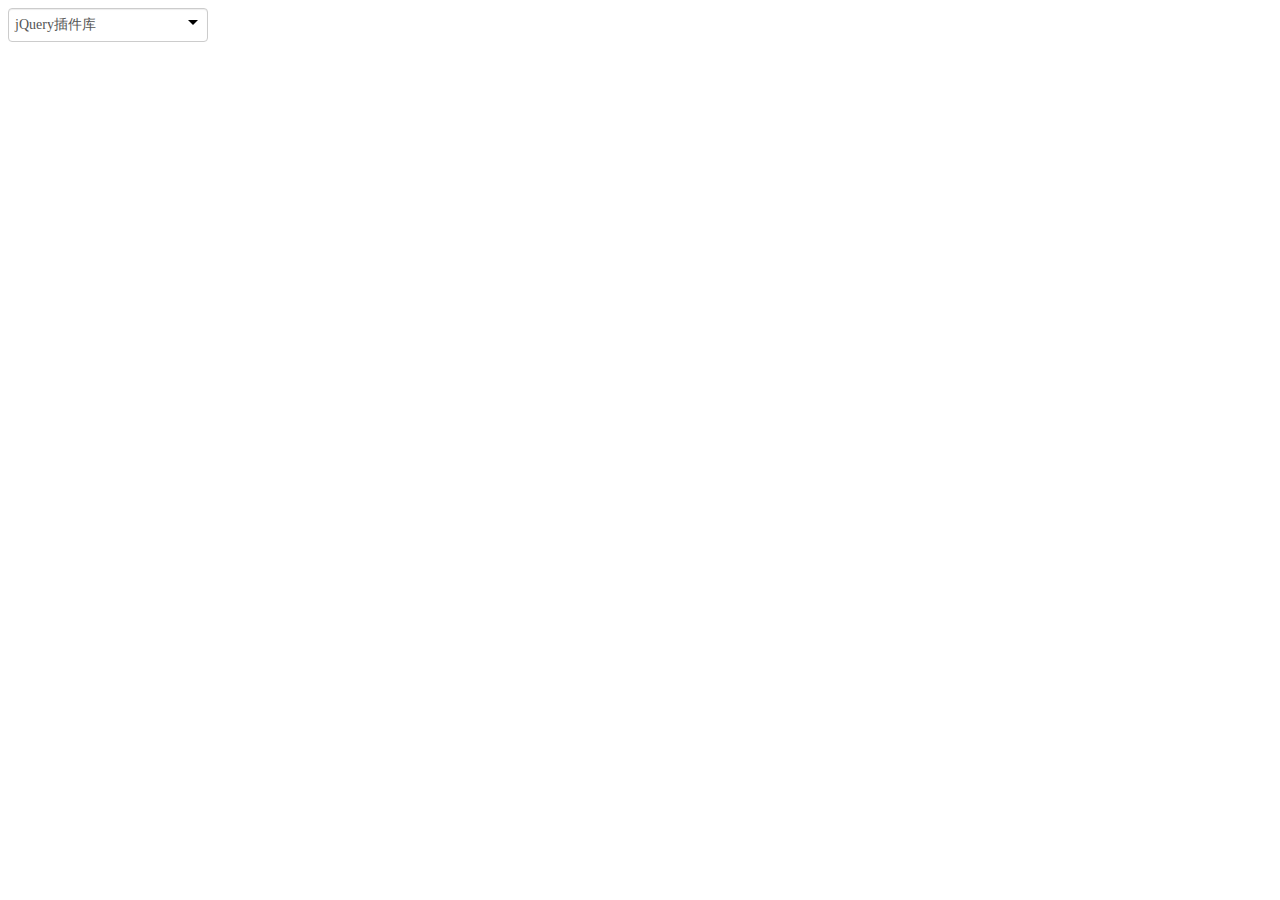
<file: statics/js/jQueryxl/index.html>
<!DOCTYPE html>
<html>
  <head>
    <meta http-equiv="content-type" content="text/html; charset=utf-8">
    <title>带搜索框的jQuery下拉框美化插件 searchableSelect</title>
    <link href="jquery.searchableSelect.css" rel="stylesheet" type="text/css">
    <script src="jquery-1.11.1.min.js"></script>
    <script src="jquery.searchableSelect.js"></script>
  </head>
  <body>
    <select>
      <option value="jQuery插件库">jQuery插件库</option>
      <option value="BlackBerry">BlackBerry</option>
      <option value="device">device</option>
      <option value="with">with</option>
      <option value="entertainment">entertainment</option>
      <option value="and">and</option>
      <option value="social">social</option>
      <option value="networking">networking</option>
      <option value="apps">apps</option>
      <option value="or">or</option>
      <option value="apps">apps</option>
      <option value="that">that</option>
      <option value="will">will</option>
      <option value="boost">boost</option>
      <option value="your">your</option>
      <option value="productivity">productivity</option>
      <option value="Download">Download</option>
      <option value="or">or</option>
      <option value="buy">buy</option>
      <option value="apps">apps</option>
      <option value="from">from</option>
      <option value="Afbb">Afbb</option>
      <option value="Akademie">Akademie</option>
      <option value="Berlin">Berlin</option>
      <option value="reviews">reviews</option>
      <option value="by">by</option>
      <option value="real">real</option>
    </select>
    <script>
		$(function(){
			$('select').searchableSelect();
		});
    </script>
  </body>
</html>
</file>
